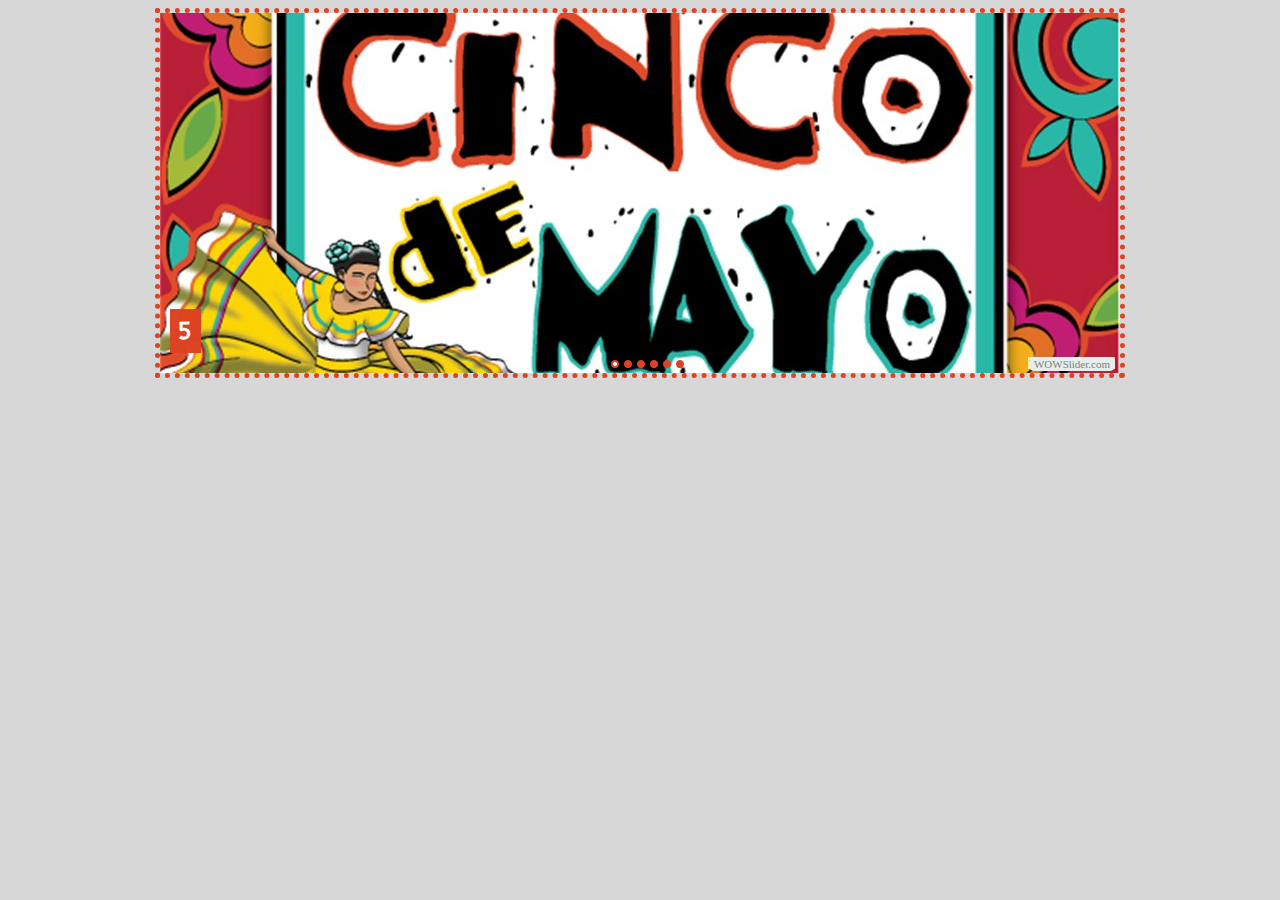
<file: Nueva carpeta/indexWOW.html>
<!DOCTYPE html PUBLIC "-//W3C//DTD XHTML 1.0 Strict//EN"
	"http://www.w3.org/TR/xhtml1/DTD/xhtml1-strict.dtd">
<html xmlns="http://www.w3.org/1999/xhtml">
<head>
	<title>S generated by WOWSlider.com</title>
	<meta http-equiv="content-type" content="text/html; charset=utf-8" />
	<meta name="keywords" content="S, WOW Slider, Image Carousel, Slideshow Gallery" />
	<meta name="description" content="S created with WOW Slider, a free wizard program that helps you easily generate beautiful web slideshow" />
	<!-- Start WOWSlider.com HEAD section -->
	<link rel="stylesheet" type="text/css" href="engine1/style.css" />
	<script type="text/javascript" src="engine1/jquery.js"></script>
	<!-- End WOWSlider.com HEAD section -->
</head>
<body style="background-color:#d7d7d7">
	<!-- Start WOWSlider.com BODY section -->
	<div id="wowslider-container1">
	<div class="ws_images"><ul>
<li><img src="data1/images/5.jpg" alt="5" title="5" id="wows1_0"/></li>
<li><img src="data1/images/5demayo.jpg" alt="5demayo" title="5demayo" id="wows1_1"/></li>
<li><img src="data1/images/27901368cincodemayocartelmexicanodefiestadelvectorplantilladelatarjetafotodearchivo.jpg" alt="27901368-Cinco-de-Mayo-cartel-mexicano-de-fiesta-del-vector-plantilla-de-la-tarjeta-Foto-de-archivo" title="27901368-Cinco-de-Mayo-cartel-mexicano-de-fiesta-del-vector-plantilla-de-la-tarjeta-Foto-de-archivo" id="wows1_2"/></li>
<li><img src="data1/images/batalla5mayo2.jpg" alt="batalla5mayo2" title="batalla5mayo2" id="wows1_3"/></li>
<li><img src="data1/images/cb9bd6e785f6d1ce0ee57588ec37c6c0ab318085.jpg" alt="cb9bd6e785f6d1ce0ee57588ec37c6c0ab318085" title="cb9bd6e785f6d1ce0ee57588ec37c6c0ab318085" id="wows1_4"/></li>
<li><img src="data1/images/historiadelabatalladepuebla.jpg" alt="historia-de-la-batalla-de-puebla" title="historia-de-la-batalla-de-puebla" id="wows1_5"/></li>
</ul></div>
<div class="ws_bullets"><div>
<a href="#" title="5"><img src="data1/tooltips/5.jpg" alt="5"/>1</a>
<a href="#" title="5demayo"><img src="data1/tooltips/5demayo.jpg" alt="5demayo"/>2</a>
<a href="#" title="27901368-Cinco-de-Mayo-cartel-mexicano-de-fiesta-del-vector-plantilla-de-la-tarjeta-Foto-de-archivo"><img src="data1/tooltips/27901368cincodemayocartelmexicanodefiestadelvectorplantilladelatarjetafotodearchivo.jpg" alt="27901368-Cinco-de-Mayo-cartel-mexicano-de-fiesta-del-vector-plantilla-de-la-tarjeta-Foto-de-archivo"/>3</a>
<a href="#" title="batalla5mayo2"><img src="data1/tooltips/batalla5mayo2.jpg" alt="batalla5mayo2"/>4</a>
<a href="#" title="cb9bd6e785f6d1ce0ee57588ec37c6c0ab318085"><img src="data1/tooltips/cb9bd6e785f6d1ce0ee57588ec37c6c0ab318085.jpg" alt="cb9bd6e785f6d1ce0ee57588ec37c6c0ab318085"/>5</a>
<a href="#" title="historia-de-la-batalla-de-puebla"><img src="data1/tooltips/historiadelabatalladepuebla.jpg" alt="historia-de-la-batalla-de-puebla"/>6</a>
</div></div>
<span class="wsl"><a href="http://wowslider.com">Javascript Carousel</a> by WOWSlider.com v4.8</span>
	<div class="ws_shadow"></div>
	</div>
	<script type="text/javascript" src="engine1/wowslider.js"></script>
	<script type="text/javascript" src="engine1/script.js"></script>
	<!-- End WOWSlider.com BODY section -->
</body>
</html>
</file>
<file: Nueva carpeta/engine1/style.css>
/*
 *	generated by WOW Slider 4.8
 *	template Dot
 */
@import url(http://fonts.googleapis.com/css?family=Fresca&subset=latin,latin-ext);
#wowslider-container1 { 
	zoom: 1; 
	position: relative; 
	max-width:960px;
	margin:0px auto 0px;
	z-index:90;
	border:5px dotted #DD4322;
	text-align:left; /* reset align=center */
}
* html #wowslider-container1{ width:960px }
#wowslider-container1 .ws_images ul{
	position:relative;
	width: 10000%; 
	height:auto;
	left:0;
	list-style:none;
	margin:0;
	padding:0;
	border-spacing:0;
	overflow: visible;
	/*table-layout:fixed;*/
}
#wowslider-container1 .ws_images ul li{
	width:1%;
	line-height:0; /*opera*/
	float:left;
	font-size:0;
	padding:0 0 0 0 !important;
	margin:0 0 0 0 !important;
}

#wowslider-container1 .ws_images{
	position: relative;
	left:0;
	top:0;
	width:100%;
	height:100%;
	overflow:hidden;
}
#wowslider-container1 .ws_images a{
	width:100%;
	display:block;
	color:transparent;
}
#wowslider-container1 img{
	max-width: none !important;
}
#wowslider-container1 .ws_images img{
	width:100%;
	border:none 0;
	max-width: none;
	padding:0;
}
#wowslider-container1 a{ 
	text-decoration: none; 
	outline: none; 
	border: none; 
}

#wowslider-container1  .ws_bullets { 
	font-size: 0px; 
	float: left;
	position:absolute;
	z-index:70;
}
#wowslider-container1  .ws_bullets div{
	position:relative;
	float:left;
}
#wowslider-container1  .wsl{
	display:none;
}
#wowslider-container1 sound, 
#wowslider-container1 object{
	position:absolute;
}


#wowslider-container1  .ws_bullets { 
	padding: 5px; 
}
#wowslider-container1 .ws_bullets a { 
	width:8px;
	height:8px;
	background: url(./bullet.png) left top;
	float: left; 
	text-indent: -4000px; 
	position:relative;
	margin-left:5px;
	color:transparent;
}
#wowslider-container1 .ws_bullets a:hover, #wowslider-container1 .ws_bullets a.ws_selbull{
	background-position: 0 100%;
}
#wowslider-container1 a.ws_next, #wowslider-container1 a.ws_prev {
	position:absolute;
	display:none;
	top:50%;
	margin-top:-16px;
	z-index:60;
	height: 33px;
	width: 33px;
	background-image: url(./arrows.png);
}
#wowslider-container1 a.ws_next{
	background-position: 100% 0;
	right:10px;
}
#wowslider-container1 a.ws_prev {
	background-position: 0 0; 
	left:10px;
}
* html #wowslider-container1 a.ws_next,* html #wowslider-container1 a.ws_prev{display:block}
#wowslider-container1:hover a.ws_next, #wowslider-container1:hover a.ws_prev {display:block}

/*playpause*/
#wowslider-container1 .ws_playpause {
	display:none;
    width: 33px;
    height: 33px;
    position: absolute;
    top: 50%;
    left: 50%;
    margin-left: -16px;
    margin-top: -16px;
    z-index: 59;
}

#wowslider-container1:hover .ws_playpause {
	display:block;
}

#wowslider-container1 .ws_pause {
    background-image: url(./pause.png);
}

#wowslider-container1 .ws_play {
    background-image: url(./play.png);
}

#wowslider-container1 .ws_pause:hover, #wowslider-container1 .ws_play:hover {
    background-position: 100% 100% !important;
}/* bottom center */
#wowslider-container1  .ws_bullets {
    bottom: 0px;
	left:50%;
}
#wowslider-container1  .ws_bullets div{
	left:-50%;
}
#wowslider-container1 .ws-title{
	position:absolute;
	display:block;
	bottom: 20px;
	left: 10px;
	margin-right: 10px; 
	padding:8px 10px;
	background:#DD4322;
	color:#FFFFFF;
	z-index: 50;
	font-family:'Fresca',Arial,Helvetica,sans-serif;
	font-size: 26px;
	line-height: 28px;
	font-weight: bold;
}
#wowslider-container1 .ws-title div{
	padding-top:5px;
	font-size: 20px;
	line-height: 22px;
	font-weight: normal;
}
#wowslider-container1 .ws_images ul{
	animation: wsBasic 24s infinite;
	-moz-animation: wsBasic 24s infinite;
	-webkit-animation: wsBasic 24s infinite;
}
@keyframes wsBasic{0%{left:-0%} 8.33%{left:-0%} 16.67%{left:-100%} 25%{left:-100%} 33.33%{left:-200%} 41.67%{left:-200%} 50%{left:-300%} 58.33%{left:-300%} 66.67%{left:-400%} 75%{left:-400%} 83.33%{left:-500%} 91.67%{left:-500%} }
@-moz-keyframes wsBasic{0%{left:-0%} 8.33%{left:-0%} 16.67%{left:-100%} 25%{left:-100%} 33.33%{left:-200%} 41.67%{left:-200%} 50%{left:-300%} 58.33%{left:-300%} 66.67%{left:-400%} 75%{left:-400%} 83.33%{left:-500%} 91.67%{left:-500%} }
@-webkit-keyframes wsBasic{0%{left:-0%} 8.33%{left:-0%} 16.67%{left:-100%} 25%{left:-100%} 33.33%{left:-200%} 41.67%{left:-200%} 50%{left:-300%} 58.33%{left:-300%} 66.67%{left:-400%} 75%{left:-400%} 83.33%{left:-500%} 91.67%{left:-500%} }

#wowslider-container1 .ws_bullets  a img{
	text-indent:0;
	display:block;
	bottom:20px;
	left:-64px;
	visibility:hidden;
	position:absolute;
    border: 4px solid #FFF;
	border-radius:0px;
	max-width:none;
}
#wowslider-container1 .ws_bullets a:hover img{
	visibility:visible;
}

#wowslider-container1 .ws_bulframe div div{
	height:48px;
	overflow:visible;
	position:relative;
}
#wowslider-container1 .ws_bulframe div {
	left:0;
	overflow:hidden;
	position:relative;
	width:128px;
	background-color:#FFF;
}
#wowslider-container1  .ws_bullets .ws_bulframe{
	display:none;
	bottom:18px;
	overflow:visible;
	position:absolute;
	cursor:pointer;
    border: 4px solid #FFF;
	border-radius:0px;
}
#wowslider-container1 .ws_bulframe span{
	display:block;
	position:absolute;
	bottom:-10px;
	margin-left:-7px;
	left:64px;
	background:url(./triangle.png);
	width:15px;
	height:6px;
}
</file>
